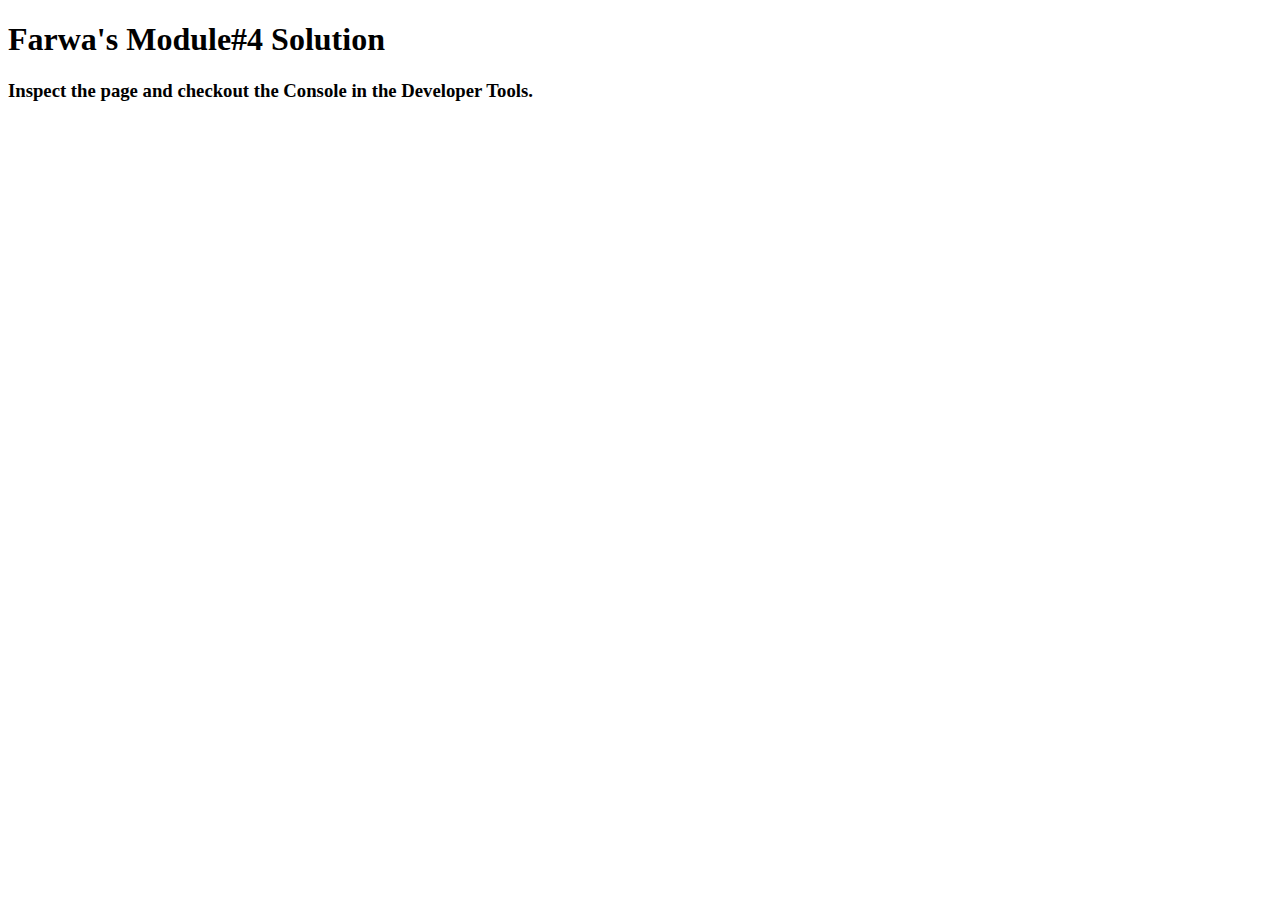
<file: module4-solution/index.html>
<!DOCTYPE html>
<html>
<head>
  <meta charset="utf-8">
  <title>Module 4 Solution</title>
  <script>
    var names = []; // DO NOT REMOVE
  </script>
  <script src="SpeakHello.js"></script>
  <script src="SpeakGoodBye.js"></script>
  <script src="script.js"></script>
</head>
<body>
  <h1>Farwa's Module#4 Solution</h1>
  <h3>Inspect the page and checkout the Console in the Developer Tools.</h3>
</body>
</html>
</file>
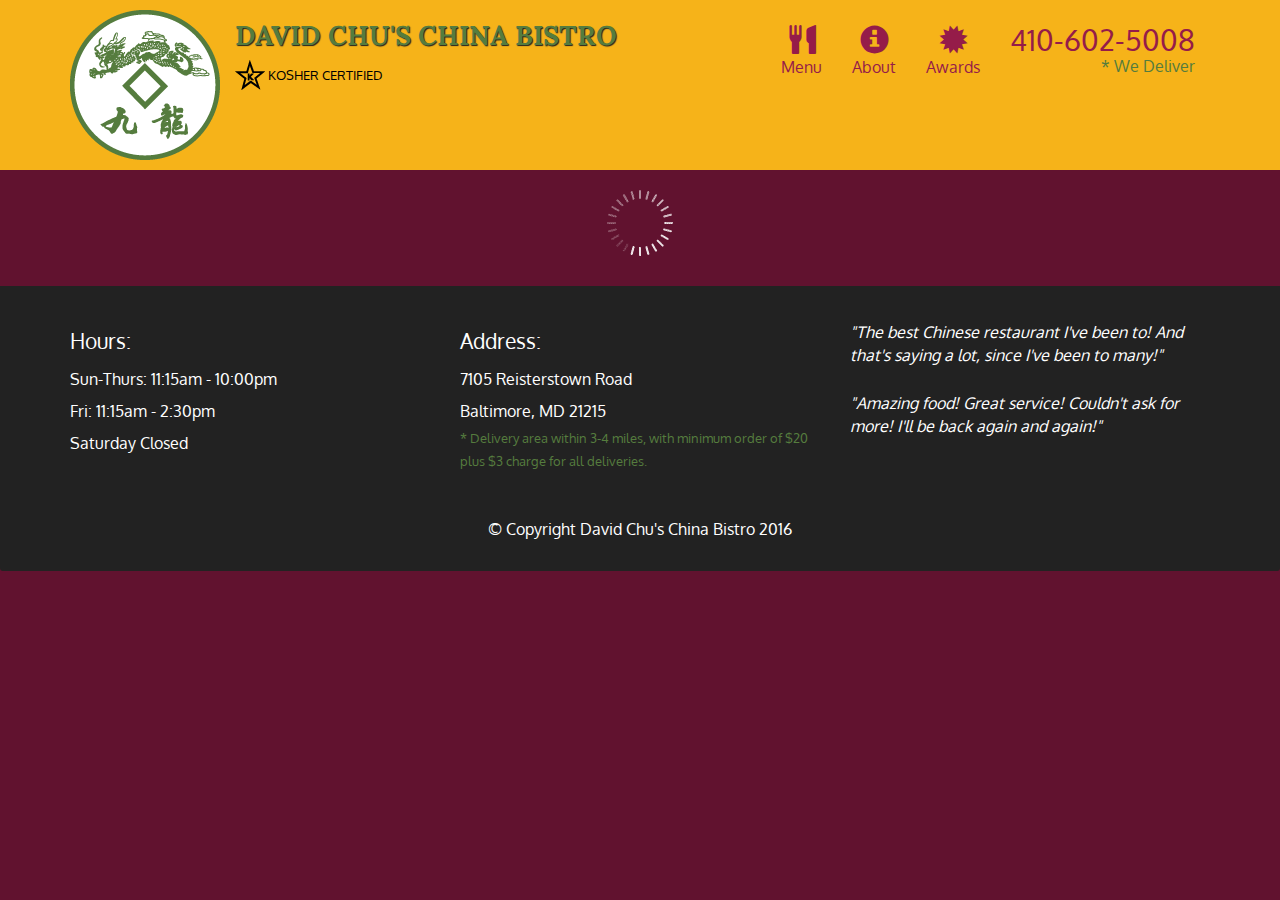
<file: module5-solution/index.html>
<!doctype html>
<html lang="en">
  <head>
    <meta charset="utf-8">
    <meta http-equiv="X-UA-Compatible" content="IE=edge">
    <meta name="viewport" content="width=device-width, initial-scale=1">
    <title>David Chu's China Bistro</title>
    <link rel="stylesheet" href="css/bootstrap.min.css">
    <link rel="stylesheet" href="css/styles.css">
    <link href='https://fonts.googleapis.com/css?family=Oxygen:400,300,700' rel='stylesheet' type='text/css'>
    <link href='https://fonts.googleapis.com/css?family=Lora' rel='stylesheet' type='text/css'>
  </head>
<body>
  <header>
    <nav id="header-nav" class="navbar navbar-default">
      <div class="container">
        <div class="navbar-header">
          <a href="index.html" class="pull-left visible-md visible-lg">
            <div id="logo-img" alt="Logo image"></div>
          </a>

          <div class="navbar-brand">
            <a href="index.html"><h1>David Chu's China Bistro</h1></a>
            <p>
              <img src="images/star-k-logo.png" alt="Kosher certification">
              <span>Kosher Certified</span>
            </p>
          </div>

          <button id="navbarToggle" type="button" class="navbar-toggle collapsed" data-toggle="collapse" data-target="#collapsable-nav" aria-expanded="false">
            <span class="sr-only">Toggle navigation</span>
            <span class="icon-bar"></span>
            <span class="icon-bar"></span>
            <span class="icon-bar"></span>
          </button>
        </div>
        
        <div id="collapsable-nav" class="collapse navbar-collapse">
           <ul id="nav-list" class="nav navbar-nav navbar-right">
            <li id="navHomeButton" class="visible-xs active">
              <a href="index.html">
                <span class="glyphicon glyphicon-home"></span> Home</a>
            </li>
            <li id="navMenuButton">
              <a href="#" onclick="$dc.loadMenuCategories();">
                <span class="glyphicon glyphicon-cutlery"></span><br class="hidden-xs"> Menu</a>
            </li>
            <li>
              <a href="#">
                <span class="glyphicon glyphicon-info-sign"></span><br class="hidden-xs"> About</a>
            </li>
            <li>
              <a href="#">
                <span class="glyphicon glyphicon-certificate"></span><br class="hidden-xs"> Awards</a>
            </li>
            <li id="phone" class="hidden-xs">
              <a href="tel:410-602-5008">
                <span>410-602-5008</span></a><div>* We Deliver</div>
            </li>
          </ul><!-- #nav-list -->
        </div><!-- .collapse .navbar-collapse -->
      </div><!-- .container -->
    </nav><!-- #header-nav -->
  </header>

  <div id="call-btn" class="visible-xs">
    <a class="btn" href="tel:410-602-5008">
    <span class="glyphicon glyphicon-earphone"></span>
    410-602-5008
    </a>
  </div>
  <div id="xs-deliver" class="text-center visible-xs">* We Deliver</div>

  <div id="main-content" class="container"></div>

  <footer class="panel-footer">
    <div class="container">
      <div class="row">
        <section id="hours" class="col-sm-4">
          <span>Hours:</span><br>
          Sun-Thurs: 11:15am - 10:00pm<br>
          Fri: 11:15am - 2:30pm<br>
          Saturday Closed
          <hr class="visible-xs">
        </section>
        <section id="address" class="col-sm-4">
          <span>Address:</span><br>
          7105 Reisterstown Road<br>
          Baltimore, MD 21215
          <p>* Delivery area within 3-4 miles, with minimum order of $20 plus $3 charge for all deliveries.</p>
          <hr class="visible-xs">
        </section>
        <section id="testimonials" class="col-sm-4">
          <p>"The best Chinese restaurant I've been to! And that's saying a lot, since I've been to many!"</p>
          <p>"Amazing food! Great service! Couldn't ask for more! I'll be back again and again!"</p>
        </section>
      </div>
      <div class="text-center">&copy; Copyright David Chu's China Bistro 2016</div>
    </div>
  </footer>

  <!-- jQuery (Bootstrap JS plugins depend on it) -->
  <script src="js/jquery-2.1.4.min.js"></script>
  <script src="js/bootstrap.min.js"></script>
  <script src="js/ajax-utils.js"></script>
  <script src="js/script.js"></script>
</body>
</html>
</file>
<file: module5-solution/css/styles.css>
body {
  font-size: 16px;
  color: #fff;
  background-color: #61122f;
  font-family: 'Oxygen', sans-serif;
}

/** HEADER **/
#header-nav {
  background-color: #f6b319;
  border-radius: 0;
  border: 0;
}

#logo-img {
  background: url('../images/restaurant-logo_large.png') no-repeat;
  width: 150px;
  height: 150px;
  margin: 10px 15px 10px 0;
}

.navbar-brand {
  padding-top: 25px;
}
.navbar-brand h1 { /* Restaurant name */
  font-family: 'Lora', serif;
  color: #557c3e;
  font-size: 1.5em;
  text-transform: uppercase;
  font-weight: bold;
  text-shadow: 1px 1px 1px #222;
  margin-top: 0;
  margin-bottom: 0;
  line-height: .75;
}
.navbar-brand a:hover, .navbar-brand a:focus {
  text-decoration: none;
}
.navbar-brand p { /* Kosher cert */
  color: #000;
  text-transform: uppercase;
  font-size: .7em;
  margin-top: 15px;
}
.navbar-brand p span { /* Star-K */
  vertical-align: middle;
}

#nav-list {
  margin-top: 10px;
}
#nav-list a {
  color: #951C49;
  text-align: center;
}
#nav-list a:hover {
  background: #E7E7E7;
}
#nav-list a span {
  font-size: 1.8em;
}

#phone {
  margin-top: 5px;
}
#phone a { /* Phone number */
  text-align: right;
  padding-bottom: 0;
}
#phone div { /* We Deliver */
  color: #557c3e;
  text-align: right;
  padding-right: 15px;
}

.navbar-header button.navbar-toggle, .navbar-header .icon-bar {
  border: 1px solid #61122f;
}
.navbar-header button.navbar-toggle {
  clear: both;
  margin-top: -30px;
}
/* END HEADER */

/* FOOTER */
.panel-footer {
  margin-top: 30px;
  padding-top: 35px;
  padding-bottom: 30px;
  background-color: #222;
  border-top: 0;
}
.panel-footer div.row {
  margin-bottom: 35px;
}
#hours, #address {
  line-height: 2;
}
#hours > span, #address > span {
  font-size: 1.3em;
}
#address p {
  color: #557c3e;
  font-size: .8em;
  line-height: 1.8;
}
#testimonials {
  font-style: italic;
}
#testimonials p:nth-child(2) {
  margin-top: 25px;
}
/* END FOOTER */



/* HOME PAGE */
.container .jumbotron {
  box-shadow: 0 0 50px #3F0C1F;
  border: 2px solid #3F0C1F;
}

#menu-tile, #specials-tile, #map-tile {
  height: 250px;
  width: 100%;
  margin-bottom: 15px;
  position: relative;
  border: 2px solid #3F0C1F;
  overflow: hidden;
}
#menu-tile:hover, #specials-tile:hover, #map-tile:hover {
  box-shadow: 0 1px 5px 1px #cccccc;
}
#menu-tile {
  background: url('../images/menu-tile.jpg') no-repeat;
  background-position: center;
}
#specials-tile {
  background: url('../images/specials-tile.jpg') no-repeat;
  background-position: center;
}
#menu-tile span, #specials-tile span, #map-tile span {
  position: absolute;
  bottom: 0;
  right: 0;
  width: 100%;
  text-align: center;
  font-size: 1.6em;
  text-transform: uppercase;
  background-color: #000;
  color: #fff;
  opacity: .8;
}
/* END HOME PAGE */

/* MENU CATEGORIES PAGE */
.category-tile { 
  position: relative;
  border: 2px solid #3F0C1F;
  overflow: hidden;
  width: 200px;
  height: 200px;
  margin: 0 auto 15px;
}
.category-tile span {
  position: absolute;
  bottom: 0;
  right: 0;
  width: 100%;
  text-align: center;
  font-size: 1.2em;
  text-transform: uppercase;
  background-color: #000;
  color: #fff;
  opacity: .8;
}
.category-tile:hover {
  box-shadow: 0 1px 5px 1px #cccccc;
}

#menu-categories-title + div {
  margin-bottom: 50px;
}
/* END MENU CATEGORIES PAGE */

/* SINGLE CATEGORY PAGE */
.menu-item-tile {
  margin-bottom: 25px;
}
.menu-item-tile hr {
  width: 80%;
}
.menu-item-tile .menu-item-price {
  font-size: 1.1em;
  text-align: right;
  margin-top: -15px;
  margin-right: -15px;
}
.menu-item-tile .menu-item-price span {
  font-size: .6em;
}
.menu-item-photo {
  position: relative;
  border: 2px solid #3F0C1F; 
  overflow: hidden;
  padding: 0;
  margin-right: -15px;
  margin-left: auto;
  margin-bottom: 20px;
  max-width: 250px;
}
.menu-item-photo div {
  position: absolute;
  bottom: 0;
  right: 0;
  width: 80px;
  background-color: #557c3e;
  text-align: center;
}
.menu-item-description {
  padding-right: 30px;
}
h3.menu-item-title {
  margin: 0 0 10px;
}
.menu-item-details {
  font-size: .9em;
  font-style: italic;
}
/* END SINGLE CATEGORY PAGE */


/********** Large devices only **********/
@media (min-width: 1200px) {
  .container .jumbotron {
    background: url('../images/jumbotron_1200.jpg') no-repeat;
    height: 675px;
  }
}

/********** Medium devices only **********/
@media (min-width: 992px) and (max-width: 1199px) {
  /* Header */
  #logo-img {
    background: url('../images/restaurant-logo_medium.png') no-repeat;
    width: 100px;
    height: 100px;
    margin: 5px 5px 5px 0;
  }
  /* End Header */

  /* Home Page */
  .container .jumbotron {
    background: url('../images/jumbotron_992.jpg') no-repeat;
    height: 558px;
  }
  /* End Home Page */
}

/********** Small devices only **********/
@media (min-width: 768px) and (max-width: 991px) {
  /* Home Page */
  .container .jumbotron {
    background: url('../images/jumbotron_768.jpg') no-repeat;
    height: 432px;
  }
  /* End Home Page */
}

/********** Extra small devices only **********/
@media (max-width: 767px) {
  /* Header */
  .navbar-brand {
    padding-top: 10px;
    height: 80px;
  }
  .navbar-brand h1 { /* Restaurant name */
    padding-top: 10px;
    font-size: 5vw; /* 1vw = 1% of viewport width */
  }
  .navbar-brand p { /* Kosher cert */
    font-size: .6em;
    margin-top: 12px;
  }
  .navbar-brand p img { /* Star-K */
    height: 20px;
  }

  #collapsable-nav a { /* Collapsed nav menu text */
    font-size: 1.2em;
  }
  #collapsable-nav a span { /* Collapsed nav menu glyph */
    font-size: 1em;
    margin-right: 5px;
  }

  #call-btn > a {
    font-size: 1.5em;
    display: block;
    margin: 0 20px;
    padding: 10px;
    border: 2px solid #fff;
    background-color: #f6b319;
    color: #951c49;
  }
  #xs-deliver {
    margin-top: 5px;
    font-size: .7em;
    letter-spacing: .1em;
    text-transform: uppercase;
  }
  /* End Header */

  /* Footer */
  .panel-footer section {
    margin-bottom: 30px;
    text-align: center;
  }
  .panel-footer section:nth-child(3) {
    margin-bottom: 0; /* margin already exists on the whole row */
  }
  .panel-footer section hr {
    width: 50%;
  }
  /* End Footer */

  /* Home Page */
  .container .jumbotron {
    margin-top: 30px;
    padding: 0;
  }
  #menu-tile, #specials-tile {
    width: 360px;
    margin: 0 auto 15px;
  }

  .menu-item-photo {
    margin-right: auto;
  }
  .menu-item-tile .menu-item-price {
    text-align: center;
  }
  .menu-item-description {
    text-align: center;;
  }
}


/********** Super extra small devices Only :-) (e.g., iPhone 4) **********/
@media (max-width: 479px) {
  /* Header */
  .navbar-brand h1 { /* Restaurant name */
    padding-top: 5px;
    font-size: 6vw;
  }
  /* End Header */
  
  /* Home page */
  #menu-tile, #specials-tile {
    width: 280px;
    margin: 0 auto 15px;
  }

  .col-xxs-12 {
    position: relative;
    min-height: 1px;
    padding-right: 15px;
    padding-left: 15px;
    float: left;
    width: 100%;
  }
}
</file>
